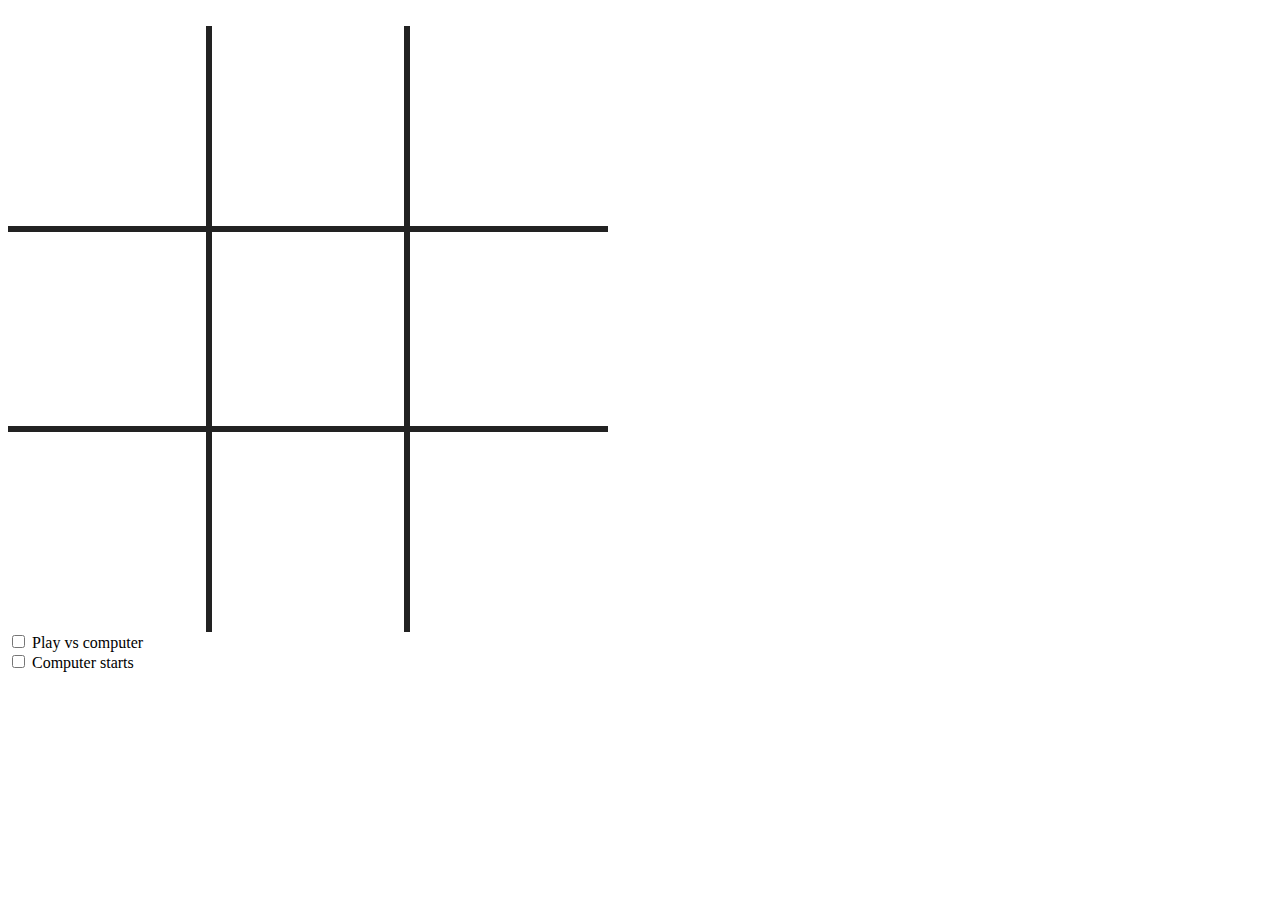
<file: index.html>
<DOCTYPE html>
<html lang = "pt-BR">
<head>
	<title>Jogo da Velha</title>
	<meta charset = "utf-8"/>
	<link rel="stylesheet" type="text/css" href="css/style.css">
</head>
<body>
	<ul>
		<li>
			<table id="board">
				<tr>
					<td></td>
					<td></td>
					<td></td>
				</tr>
				<tr>
					<td></td>
					<td></td>
					<td></td>
				</tr>
				<tr>
					<td></td>
					<td></td>
					<td></td>
				</tr>
			</table>
		</li>
		<li>
			<label>
				<input id="onePlayer" type="checkbox">
				Play vs computer
			</label>
		</li>
		<li>
			<label>
				<input id="start" type="checkbox">
				Computer starts
			</label>
		</li>
	</ul>
	<script src="js/Game.js"></script>
</body>
</html>
</file>
<file: css/style.css>
table {
  width: 600px;
}

td {
  width: 33.333%;
  height: 200px;
}

td:after {
	display: block;
	margin-top: 100%;
}
  
table {
  border-collapse: collapse;
}

td {
  border: 6px solid #222;
  text-align: center;
  font-size: 45px;
  font-family: "Arial";
  color: #000;
  vertical-align: middle;
}

td:first-of-type {
	border-left-color: transparent;
	border-top-color: transparent;
}

td:nth-of-type(2) {
	border-top-color: transparent;
}

td:nth-of-type(3) {
	border-right-color: transparent;
	border-top-color: transparent;
}

tr:nth-of-type(3) td {
	border-bottom-color: transparent;
}

ul {
  display: inline;
}
</file>
